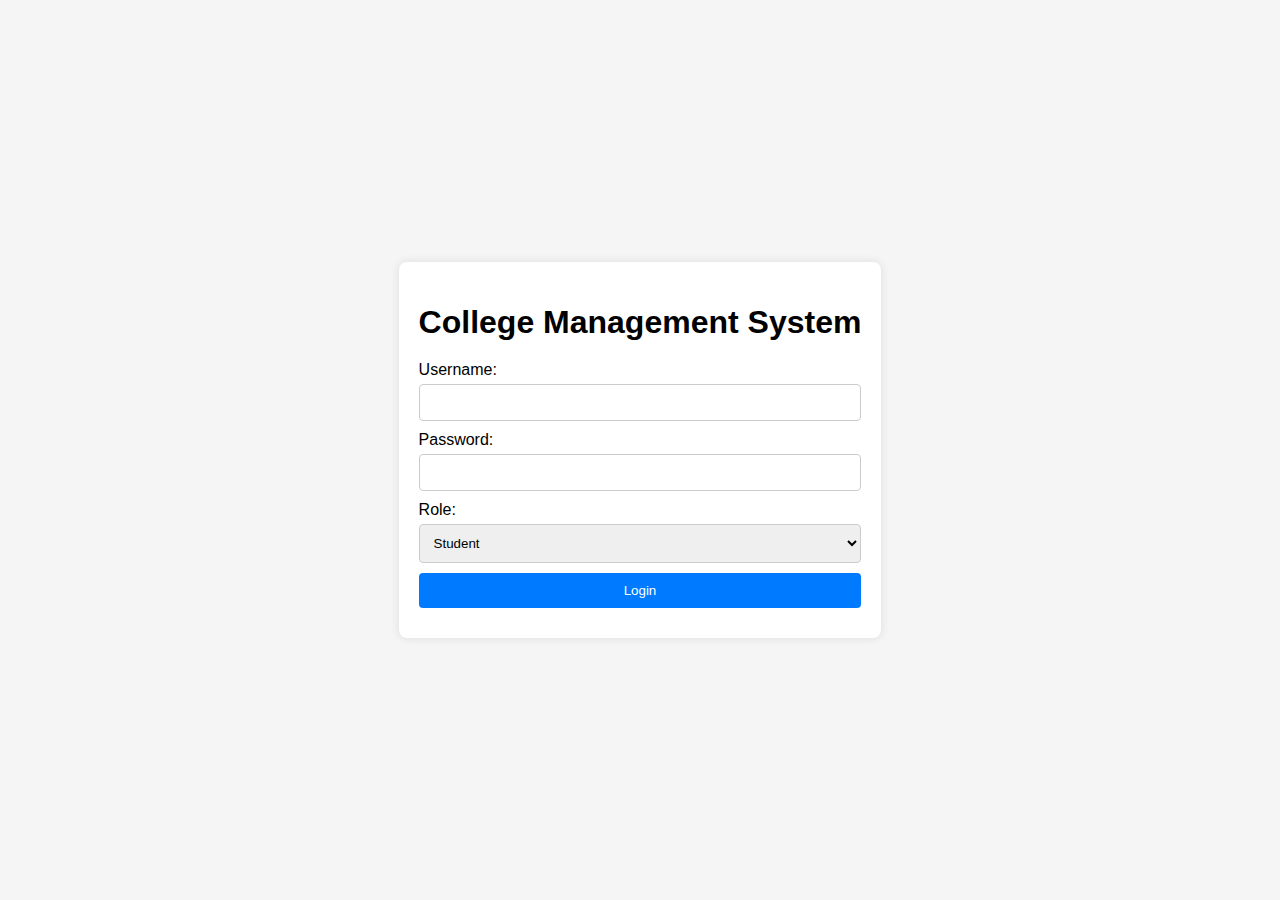
<file: index.html>
<!DOCTYPE html>
<html lang="en">
<head>
    <meta charset="UTF-8">
    <meta name="viewport" content="width=device-width, initial-scale=1.0">
    <title>College Management System</title>
    <link rel="stylesheet" href="styles.css">
</head>
<body>
    <div class="login-container">
        <h1>College Management System</h1>
        <form id="loginForm">
            <label for="username">Username:</label>
            <input type="text" id="username" name="username" required>
            
            <label for="password">Password:</label>
            <input type="password" id="password" name="password" required>
            
            <label for="role">Role:</label>
            <select id="role" name="role" required>
                <option value="student">Student</option>
                <option value="teacher">Teacher</option>
                <option value="admin">Admin</option>
            </select>
            
            <button type="submit">Login</button>
        </form>
    </div>
    <script src="scripts.js"></script>
</body>
</html>
</file>
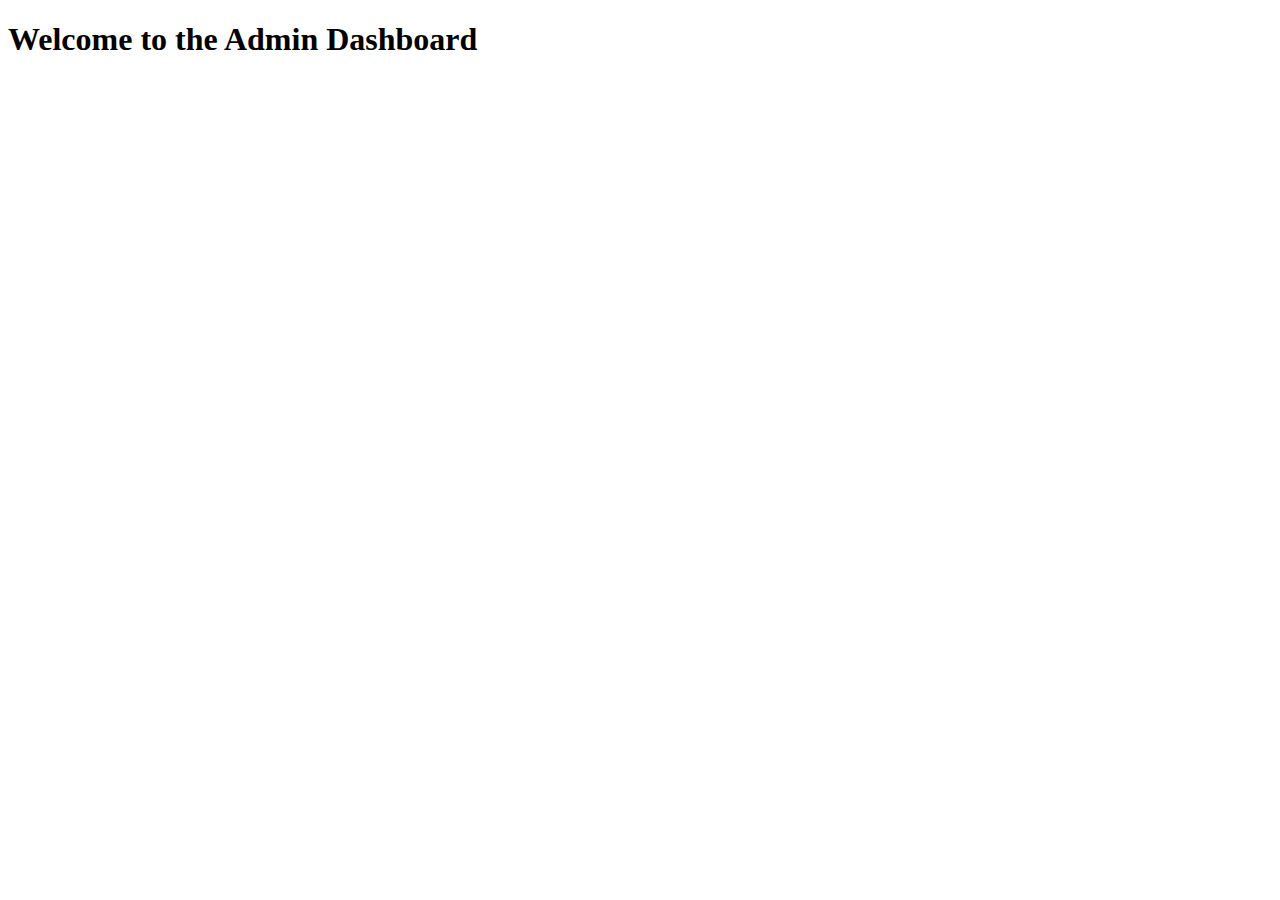
<file: admin_dashboard.html>
<!DOCTYPE html>
<html lang="en">
<head>
    <meta charset="UTF-8">
    <meta name="viewport" content="width=device-width, initial-scale=1.0">
    <title>Admin Dashboard</title>
</head>
<body>
    <h1>Welcome to the Admin Dashboard</h1>
    <!-- Admin-specific content goes here -->
</body>
</html>
</file>
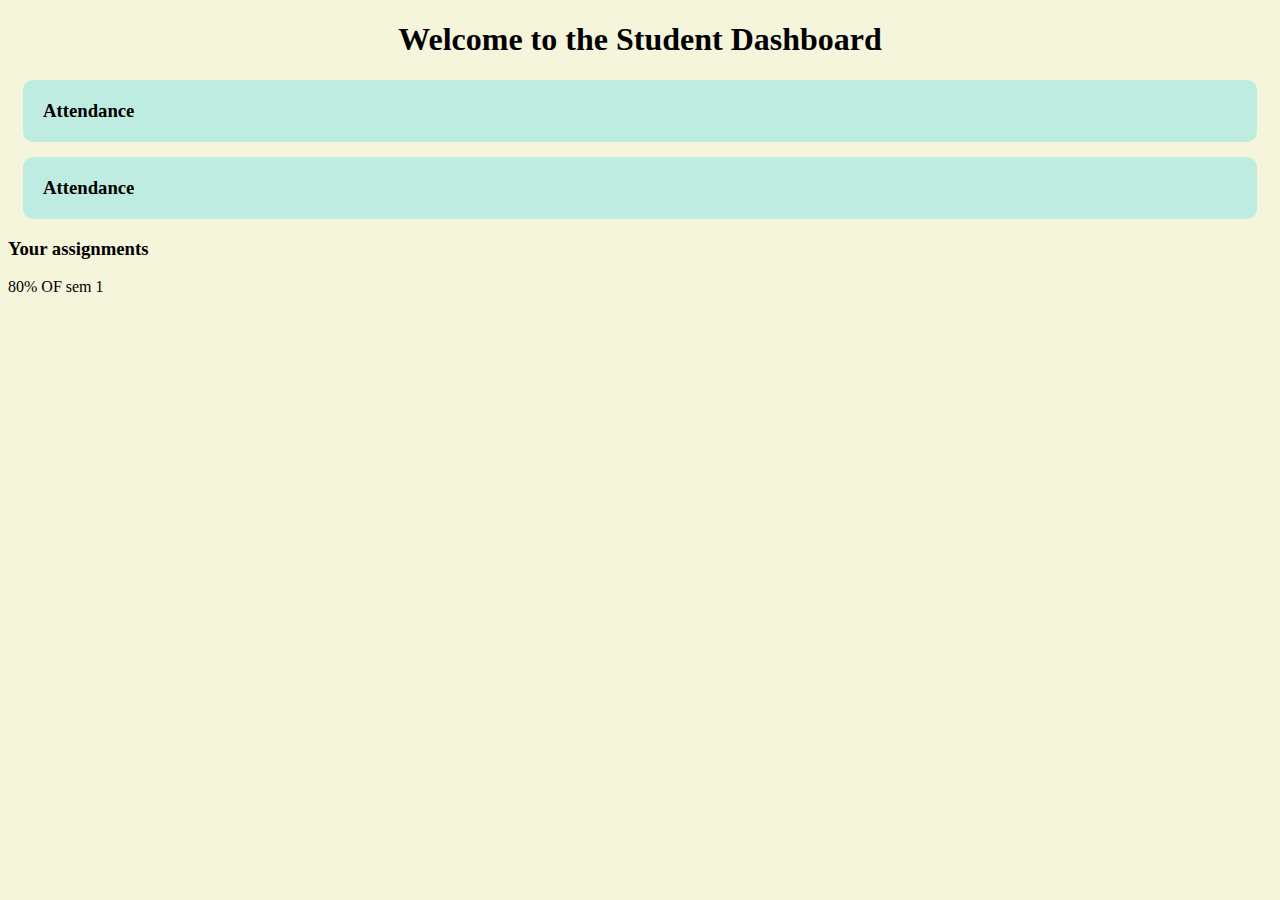
<file: student_dashboard.html>
<!DOCTYPE html>
<html lang="en">
<head>
    <meta charset="UTF-8">
    <meta name="viewport" content="width=device-width, initial-scale=1.0">
    <title>Student Dashboard</title>
    <script src="https://code.jquery.com/jquery-3.7.1.min.js"></script>
    <style>
        .attendance h3{
            background-color:rgba(16, 208, 242, 0.235);
            color: black;
            padding: 20px;
            margin: 15px;
            cursor: pointer;
            border-radius: 10px;
        }
        .attendance p
        {
        padding: 15px;
        background-color: rgba(0, 0, 255, 0.323) ;
        border-radius: 5px;
        margin: 0;
        color: rgb(12, 12, 12);
        font-weight: bold;
        display: none;
        }
        h1{
            text-align: center;
        }
    </style>
</head>
<body style="background-color: beige;">
    <h1>Welcome to the Student Dashboard</h1>
    <!-- Student-specific content goes here -->
    <div class="attendance">
        <h3>Attendance</h3>
        <p>80% OF sem 1</p>
    </div>
    <div class="attendance">
        <h3>Attendance</h3>
        <p>80% OF sem 1</p>
    </div>
    <div class="assignments">
        <h3>Your assignments</h3>
        <p>80% OF sem 1</p>
    </div>
    <script>
        $(document).ready(function() 
    { 
     $(".attendance h3").on("click", function(){ 
    var attendance=$(this).parent(); 
    attendance.find("p").slideToggle(); 
    }); 
    });
    </script>
</body>
</html>
</file>
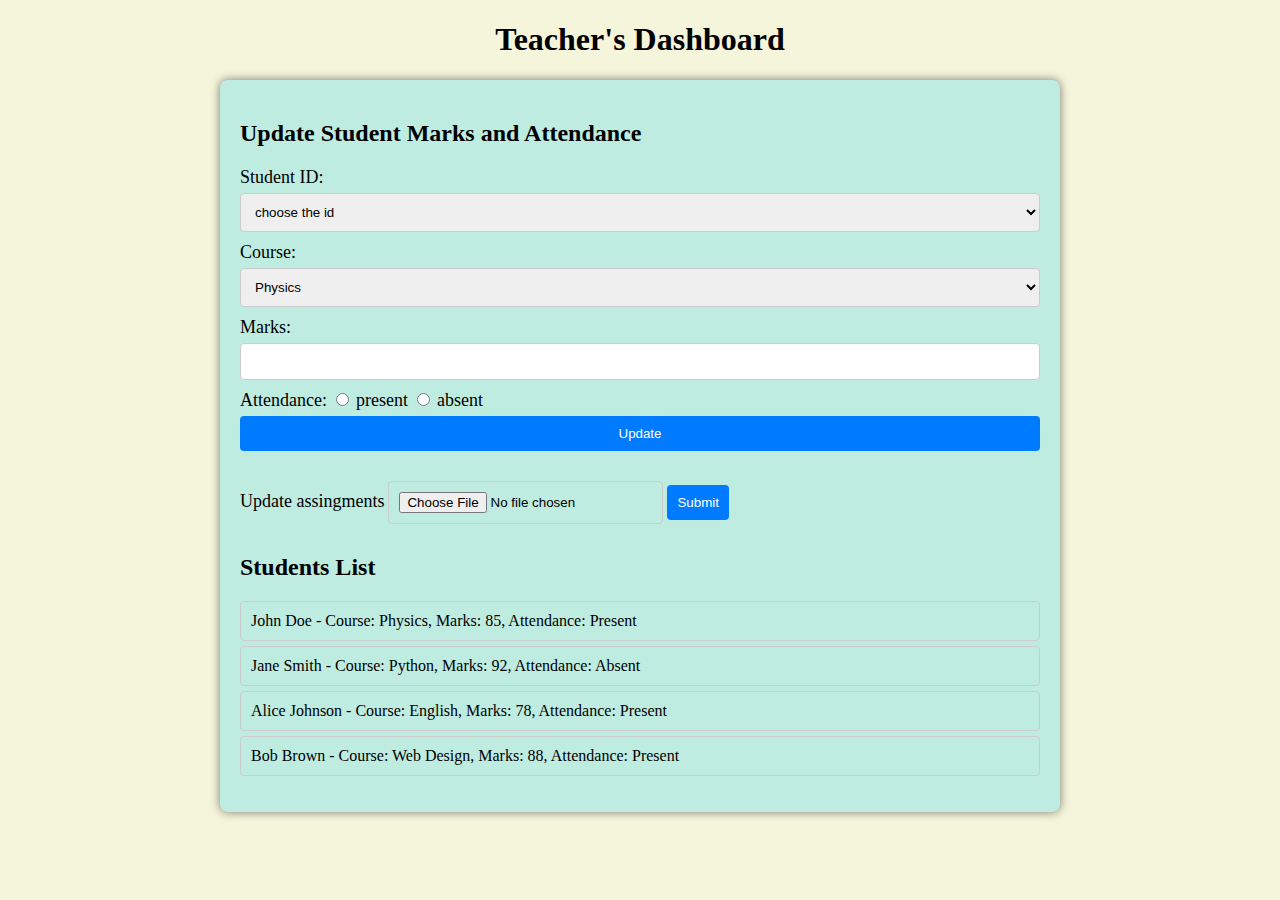
<file: teacher_dashboard.html>
<!DOCTYPE html>
<html lang="en">
<head>
    <meta charset="UTF-8">
    <meta name="viewport" content="width=device-width, initial-scale=1.0">
    <title>Teacher Dashboard</title>
    
    <style>
       /* body {
    font-family: Arial, sans-serif;
    background-color: #f5f5f5;
    display: flex;
    justify-content: center;
    align-items: center;
    height: 100vh;
    margin: 0;
}*/
body{
    justify-items: center;
}

.dashboard-container {
    background-color: rgba(16, 208, 242, 0.235);
    padding: 20px;
    border-radius: 8px;
    box-shadow: 0 0 10px rgba(0, 0, 0, 0.518);
    width: 80%;
    max-width: 800px;
    
}

h1 {
    text-align: center;
}

.form-container {
    margin-bottom: 20px;
}

form {
    display: flex;
    flex-direction: column;
}

label {
    margin-bottom: 5px;
    font-size: large;
    font-weight: 400;
}

input, select, button {
    margin-bottom: 10px;
    padding: 10px;
    border: 1px solid #ccc;
    border-radius: 4px;
}

button {
    background-color: #007bff;
    color: white;
    border: none;
    cursor: pointer;
}

button:hover {
    background-color: #0056b3;
}

.students-list {
    margin-top: 20px;
}

.students-list ul {
    list-style-type: none;
    padding: 0;
}

.students-list li {
    padding: 10px;
    border: 1px solid #ccc;
    border-radius: 4px;
    margin-bottom: 5px;
}
    </style>
</head>

<body style="background-color: beige;">
    <header>
        <h1 id="main">Teacher's Dashboard</h1>
    </header>
    <div class="dashboard-container">
         
        <div class="form-container">
            <h2>Update Student Marks and Attendance</h2>
            <form id="updateForm">
                <label for="studentName">Student ID:</label>
                <!--<input type="text" id="studentName" name="studentName" required>-->
                <select name="studentID" id="studentID" required>
                    <option value="">choose the id</option>
                    <option value="">b02</option>
                    <option value="">b03</option>
                    <option value="">b04</option>
                    <option value="">b05</option>
                    <option value="">b06</option>
                    <option value="">b07</option>
                </select>

                <label for="course">Course:</label>
                <select id="course" name="course" required>
                    <option value="Physics">Physics</option>
                    <option value="Python">Python</option>
                    <option value="English">English</option>
                    <option value="Web Design">Web Design</option>
                </select>

                <label for="marks">Marks:</label>
                <input type="number" id="marks" name="marks" required>
                <div>
                <label for="attendance">Attendance:</label>
                    <input type="radio" name="attendance" id="attendance">
                    <label for="present">present</label>
                    <input type="radio" name="attendance" id="attendance">
                    <label for="absent">absent</label>
                </div>
                <button type="submit">Update</button>
            </form>
        </div>
        <div>
            <label for="assingments">Update assingments</label>
            <input type="file">
            <button type="submit">Submit</button>
        </div>
        <div class="students-list">
            <h2>Students List</h2>
            <ul id="studentsList">
                <!-- Student items will be appended here -->
            </ul>
        </div>
    </div>
    <script src="ScriptsTD.js"></script>
</body>
</html><!--<select id="attendance" name="attendance" required>
    <option value="Present">Present</option>
    <option value="Absent">Absent</option>
</select>-->
</file>
<file: styles.css>
body {
    font-family: Arial, sans-serif;
    display: flex;
    justify-content: center;
    align-items: center;
    height: 100vh;
    margin: 0;
    background-color: #f5f5f5;
}

.login-container {
    background-color: white;
    padding: 20px;
    border-radius: 8px;
    box-shadow: 0 0 10px rgba(0, 0, 0, 0.1);
    text-align: center;
}

h1 {
    margin-bottom: 20px;
}

form {
    display: flex;
    flex-direction: column;
}

label {
    margin-bottom: 5px;
    text-align: left;
}

input, select, button {
    margin-bottom: 10px;
    padding: 10px;
    border: 1px solid #ccc;
    border-radius: 4px;
}

button {
    background-color: #007bff;
    color: white;
    border: none;
    cursor: pointer;
}

button:hover {
    background-color: #0056b3;
}
</file>
